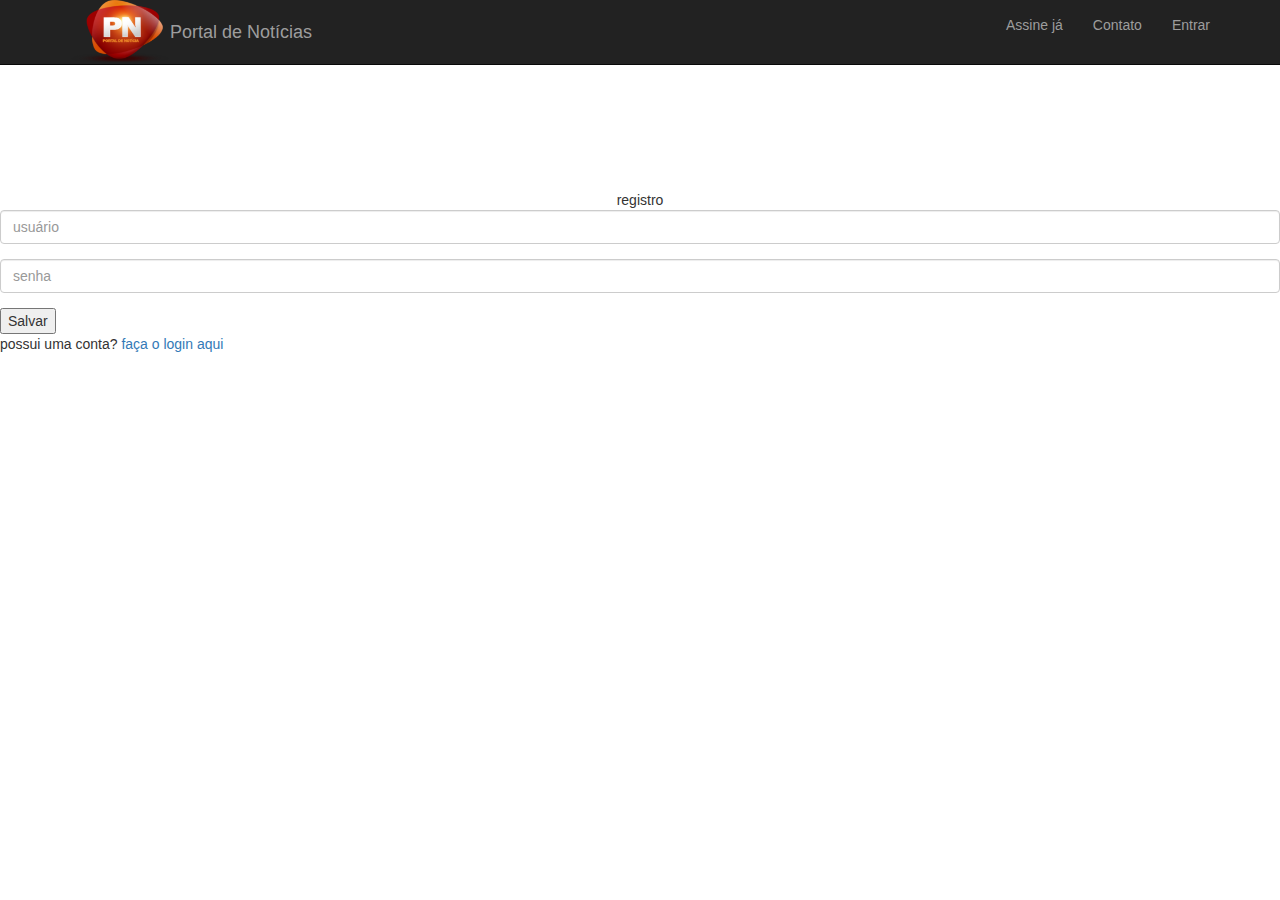
<file: Viewer/Registro.html>
<!DOCTYPE html>
<html lang="pt-br">
<head>

    <meta charset="utf-8">
    <meta http-equiv="X-UA-Compatible" content="IE=edge">
    <meta name="viewport" content="width=device-width, initial-scale=1">
    <meta name="description" content="">
    <meta name="author" content="">

    <title>Portal de Notícias</title>

    <!-- Bootstrap Core CSS -->
    <link href="/css/bootstrap.min.css" rel="stylesheet">

  
    <!-- HTML5 Shim and Respond.js IE8 support of HTML5 elements and media queries -->
    <!-- WARNING: Respond.js doesn't work if you view the page via file:// -->
    <!--[if lt IE 9]>
        <script src="https://oss.maxcdn.com/libs/html5shiv/3.7.0/html5shiv.js"></script>
        <script src="https://oss.maxcdn.com/libs/respond.js/1.4.2/respond.min.js"></script>
    <![endif]-->

</head>
<body ng-app="carlos.app">

    <!-- Navigation -->
    <nav class="navbar navbar-inverse navbar-fixed-top" role="navigation">
        <div class="container">
            <!-- Brand and toggle get grouped for better mobile display -->
            <div class="navbar-header">
                <table>
                    <tr> <td><img class="img-responsive" height="100" width="100" src="/assets/Logo700x450.png"></td>
                         <td><a class="navbar-brand" href="/index.html">Portal de Notícias</a></td></tr>                
                </table>
            </div>
            <!-- Collect the nav links, forms, and other content for toggling -->
            <div class="collapse navbar-collapse" id="bs-example-navbar-collapse-1">
                <ul class="nav navbar-nav navbar-right">
                    <li>
                        <a href="Assinatura.html">Assine já</a>
                    </li>
                     <li>
                        <a href="Contato.html">Contato</a>
                    </li>
                    <li>
                        <a href="Login.html">Entrar</a>
                    </li>
             
                </ul>
            </div>
            <!-- /.navbar-collapse -->
        </div>
        <!-- /.container -->
    </nav>   
    <br>
    <br>
    <br>        
    <br>        
    <br>
    <br>
    <br>
    
    
<div class="text-center" style="padding:50px 0" ng-controller="SignUpCtrl">
	<div class="logo">registro</div>
	<div class="login-form-1">
		<form id="register-form" class="text-left">
			<div class="login-form-main-message"></div>
			<div class="main-login-form">
				<div class="login-group">
					<div class="form-group">
						<label for="reg_username" class="sr-only">Usuário</label>
						<input ng-model="login" type="text" class="form-control" id="reg_username" name="reg_username" placeholder="usuário">
					</div>
					<div class="form-group">
						<label for="reg_password" class="sr-only">Senha</label>
						<input ng-model="password" type="password" class="form-control" id="reg_password" name="reg_password" placeholder="senha">
					</div>
				</div>
				<button ng-click="signup()" type="submit" class="login-button">Salvar</button>
			</div>
			<div class="etc-login-form">
				<p>possui uma conta? <a href="Login.html">faça o login aqui</a></p>
			</div>
		</form>
	</div>
</div>



    <!-- jQuery -->
    <script src="/js/jquery.js"></script>

    <!-- Bootstrap Core JavaScript -->
    <script src="/js/bootstrap.min.js"></script>

    <!-- Script to Activate the Carousel -->
    <script>
    $('.carousel').carousel({
        interval: 5000 //changes the speed
    })
    </script>

</body>

</html>
</file>
